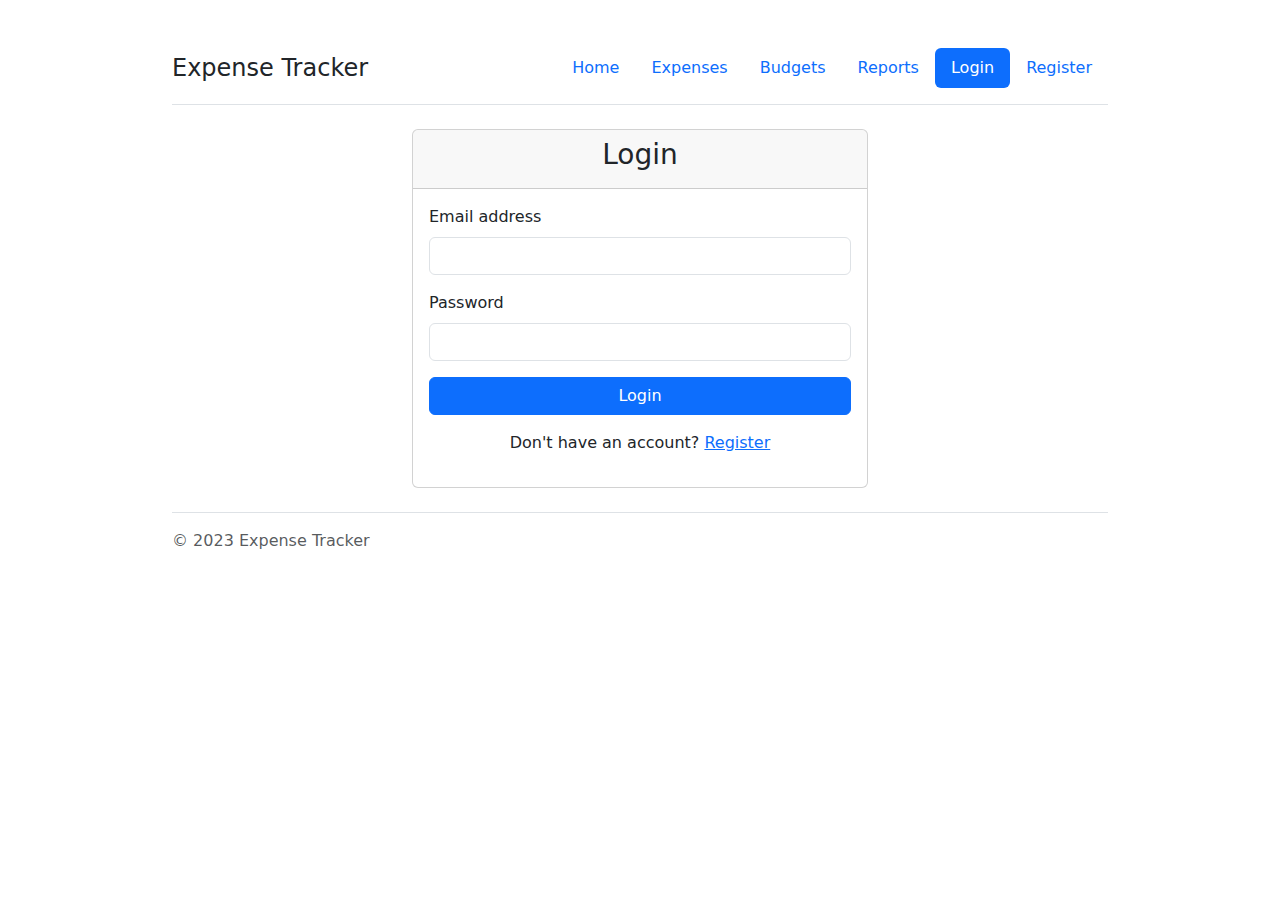
<file: app/templates/login.html>
<!DOCTYPE html>
<html lang="en">

<head>
    <meta charset="UTF-8">
    <meta name="viewport" content="width=device-width, initial-scale=1.0">
    <title>Login - Expense Tracker</title>
    <link href="https://cdn.jsdelivr.net/npm/bootstrap@5.3.0-alpha1/dist/css/bootstrap.min.css" rel="stylesheet">
    <style>
        body {
            padding-top: 2rem;
        }

        .container {
            max-width: 960px;
        }

        .form-signin {
            max-width: 330px;
            padding: 15px;
        }
    </style>
</head>

<body>
    <div class="container">
        <header class="d-flex flex-wrap justify-content-center py-3 mb-4 border-bottom">
            <a href="/" class="d-flex align-items-center mb-3 mb-md-0 me-md-auto text-dark text-decoration-none">
                <span class="fs-4">Expense Tracker</span>
            </a>
            <ul class="nav nav-pills">
                <li class="nav-item"><a href="/" class="nav-link">Home</a></li>
                <li class="nav-item"><a href="/expenses" class="nav-link">Expenses</a></li>
                <li class="nav-item"><a href="/budgets" class="nav-link">Budgets</a></li>
                <li class="nav-item"><a href="/reports" class="nav-link">Reports</a></li>
                <li class="nav-item"><a href="/login" class="nav-link active" aria-current="page">Login</a></li>
                <li class="nav-item"><a href="/register" class="nav-link">Register</a></li>
            </ul>
        </header>

        <main>
            <div class="row justify-content-center">
                <div class="col-md-6">
                    <div class="card">
                        <div class="card-header">
                            <h3 class="text-center">Login</h3>
                        </div>
                        <div class="card-body">
                            <form id="loginForm">
                                <div class="mb-3">
                                    <label for="email" class="form-label">Email address</label>
                                    <input type="email" class="form-control" id="email" required>
                                </div>
                                <div class="mb-3">
                                    <label for="password" class="form-label">Password</label>
                                    <input type="password" class="form-control" id="password" required>
                                </div>
                                <div class="d-grid">
                                    <button class="btn btn-primary" type="submit">Login</button>
                                </div>
                                <div class="text-center mt-3">
                                    <p>Don't have an account? <a href="/register">Register</a></p>
                                </div>
                            </form>
                        </div>
                    </div>
                </div>
            </div>
        </main>

        <footer class="pt-3 mt-4 text-muted border-top">
            &copy; 2023 Expense Tracker
        </footer>
    </div>

    <script src="https://cdn.jsdelivr.net/npm/bootstrap@5.3.0-alpha1/dist/js/bootstrap.bundle.min.js"></script>
    <script>
        document.getElementById('loginForm').addEventListener('submit', function (e) {
            e.preventDefault();

            const email = document.getElementById('email').value;
            const password = document.getElementById('password').value;

            fetch('/api/auth/login', {
                method: 'POST',
                headers: {
                    'Content-Type': 'application/json',
                },
                body: JSON.stringify({
                    email: email,
                    password: password
                }),
            })
                .then(response => response.json())
                .then(data => {
                    if (data.error) {
                        alert(data.error);
                    } else {
                        window.location.href = '/';
                    }
                })
                .catch(error => {
                    console.error('Error:', error);
                    alert('An error occurred during login');
                });
        });
    </script>
</body>

</html>
</file>
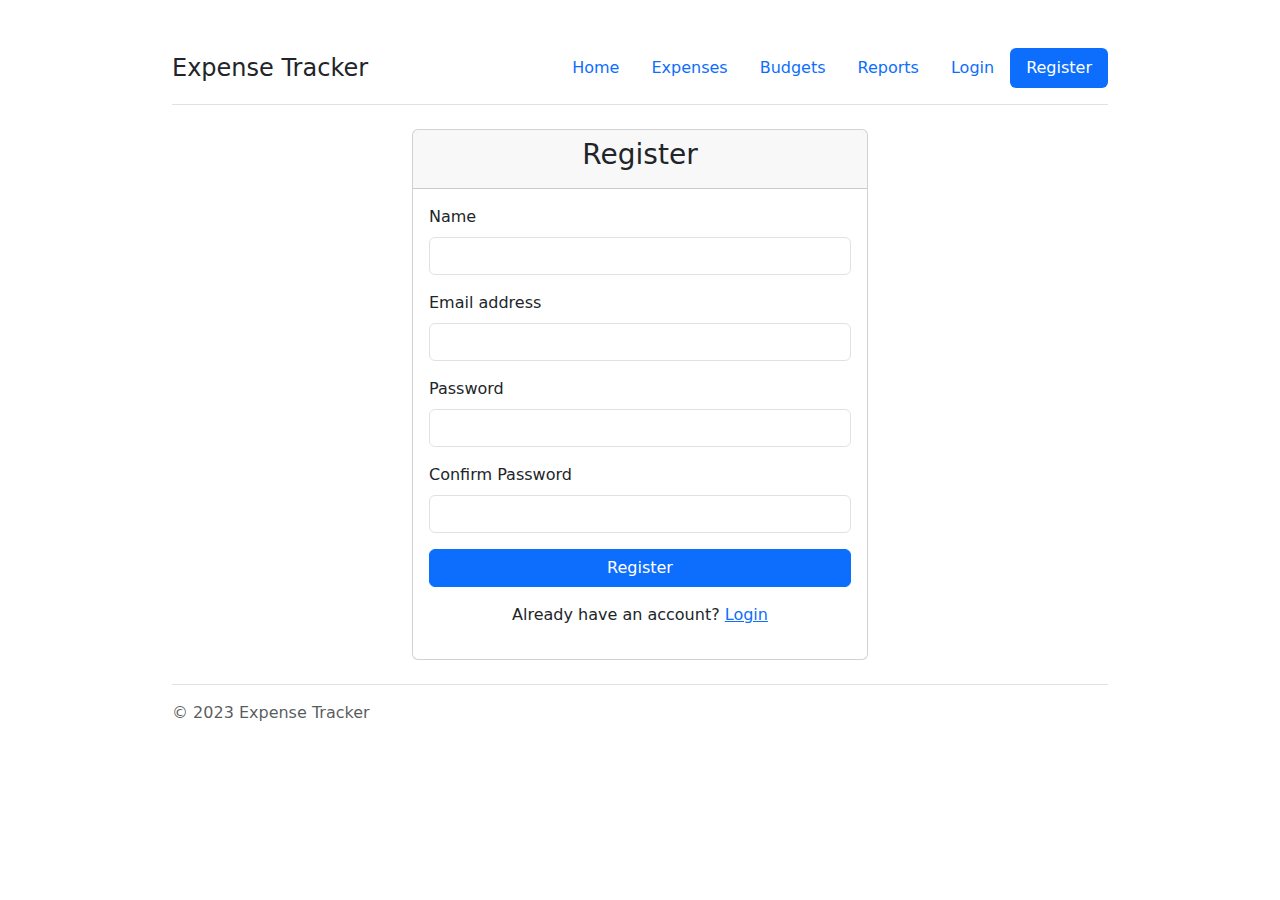
<file: app/templates/register.html>
<!DOCTYPE html>
<html lang="en">

<head>
    <meta charset="UTF-8">
    <meta name="viewport" content="width=device-width, initial-scale=1.0">
    <title>Register - Expense Tracker</title>
    <link href="https://cdn.jsdelivr.net/npm/bootstrap@5.3.0-alpha1/dist/css/bootstrap.min.css" rel="stylesheet">
    <style>
        body {
            padding-top: 2rem;
        }

        .container {
            max-width: 960px;
        }

        .form-signin {
            max-width: 330px;
            padding: 15px;
        }
    </style>
</head>

<body>
    <div class="container">
        <header class="d-flex flex-wrap justify-content-center py-3 mb-4 border-bottom">
            <a href="/" class="d-flex align-items-center mb-3 mb-md-0 me-md-auto text-dark text-decoration-none">
                <span class="fs-4">Expense Tracker</span>
            </a>
            <ul class="nav nav-pills">
                <li class="nav-item"><a href="/" class="nav-link">Home</a></li>
                <li class="nav-item"><a href="/expenses" class="nav-link">Expenses</a></li>
                <li class="nav-item"><a href="/budgets" class="nav-link">Budgets</a></li>
                <li class="nav-item"><a href="/reports" class="nav-link">Reports</a></li>
                <li class="nav-item"><a href="/login" class="nav-link">Login</a></li>
                <li class="nav-item"><a href="/register" class="nav-link active" aria-current="page">Register</a></li>
            </ul>
        </header>

        <main>
            <div class="row justify-content-center">
                <div class="col-md-6">
                    <div class="card">
                        <div class="card-header">
                            <h3 class="text-center">Register</h3>
                        </div>
                        <div class="card-body">
                            <form id="registerForm">
                                <div class="mb-3">
                                    <label for="name" class="form-label">Name</label>
                                    <input type="text" class="form-control" id="name" required>
                                </div>
                                <div class="mb-3">
                                    <label for="email" class="form-label">Email address</label>
                                    <input type="email" class="form-control" id="email" required>
                                </div>
                                <div class="mb-3">
                                    <label for="password" class="form-label">Password</label>
                                    <input type="password" class="form-control" id="password" required>
                                </div>
                                <div class="mb-3">
                                    <label for="confirmPassword" class="form-label">Confirm Password</label>
                                    <input type="password" class="form-control" id="confirmPassword" required>
                                </div>
                                <div class="d-grid">
                                    <button class="btn btn-primary" type="submit">Register</button>
                                </div>
                                <div class="text-center mt-3">
                                    <p>Already have an account? <a href="/login">Login</a></p>
                                </div>
                            </form>
                        </div>
                    </div>
                </div>
            </div>
        </main>

        <footer class="pt-3 mt-4 text-muted border-top">
            &copy; 2023 Expense Tracker
        </footer>
    </div>

    <script src="https://cdn.jsdelivr.net/npm/bootstrap@5.3.0-alpha1/dist/js/bootstrap.bundle.min.js"></script>
    <script>
        document.getElementById('registerForm').addEventListener('submit', function (e) {
            e.preventDefault();

            const name = document.getElementById('name').value;
            const email = document.getElementById('email').value;
            const password = document.getElementById('password').value;
            const confirmPassword = document.getElementById('confirmPassword').value;

            if (password !== confirmPassword) {
                alert('Passwords do not match');
                return;
            }

            fetch('/api/auth/register', {
                method: 'POST',
                headers: {
                    'Content-Type': 'application/json',
                },
                body: JSON.stringify({
                    name: name,
                    email: email,
                    password: password
                }),
            })
                .then(response => response.json())
                .then(data => {
                    if (data.error) {
                        alert(data.error);
                    } else {
                        alert('Registration successful! Please login.');
                        window.location.href = '/login';
                    }
                })
                .catch(error => {
                    console.error('Error:', error);
                    alert('An error occurred during registration');
                });
        });
    </script>
</body>

</html>
</file>
